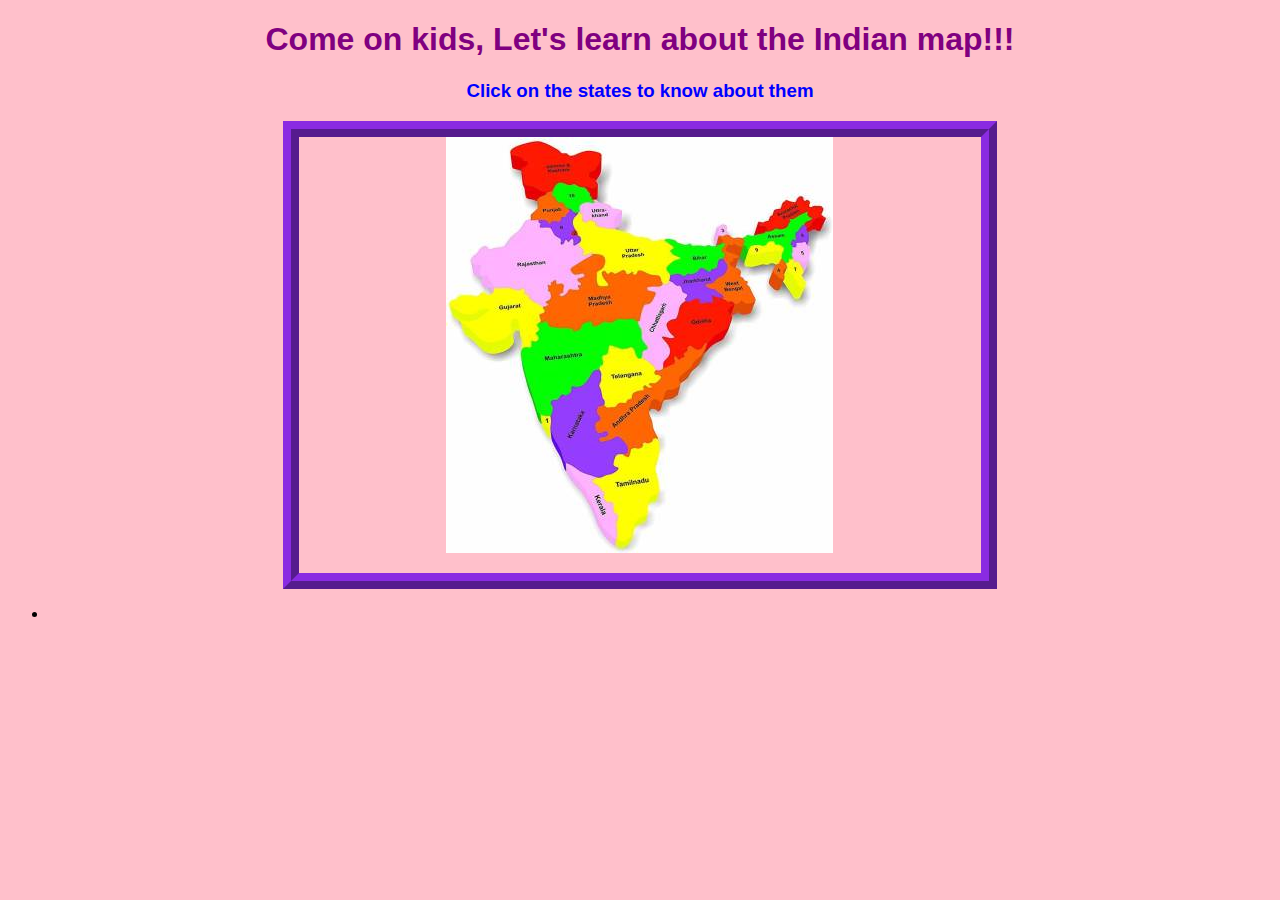
<file: India Map/index.html>
<!DOCTYPE html>
<html>
    <head>
    <meta charset="utf-8">
    <meta name="viewport" content="width=device-width">
    <title>INDIA MAP</title>
    
    <style>
        body{
    background-color: pink;
    }
   h1{
    text-align:center;
    color:purple;
    font-family: helvetica;
    }
    h3{
    text-align:center;
    color:blue;
    font-family: helvetica;
    }
    .image{
        display: block;
        margin-left: auto;
        margin-right: auto;
        width: 54%;
        border: 1rem;
        border-style: ridge;
        border-color: blueviolet;
    }
    </style>
    </head>
    <body>
        <h1> Come on kids, Let's learn about the Indian map!!!</h1>
        <h3>Click on the states to know about them</h3>
        <div class="image">
        <center>
        <img src="ind-map.jpeg" alt="india" usemap="#india" />
        <map name="india">
            <a href="Maha.html" onclick="mah()"><area shape="rect" coords="86,212,147,231" alt="Maharashtra"/></a>
            <a href="Madh.html" onclick="madh()"><area shape="rect" coords="130,156,177,177" alt="Madhyapradesh"/></a>
            <a href="Rajas.html" onclick="raj()"><area shape="rect" coords="60,115,109,143" alt="Rajastan"/></a>
            <a href="Odi.html" onclick="odi()"><area shape="rect" coords="233,175,274,199" alt="Odisha"/></a>
            <a href="jk.html" onclick="odi()"><area shape="rect" coords="89,18,136,47" alt="Jammu and Kashmir"/></a>
            <p id="intro"></p>
        </map>
        </center>
        </div>
        <ul>
            <li>

            </li>
        </ul>
    </body>
</html>
</file>
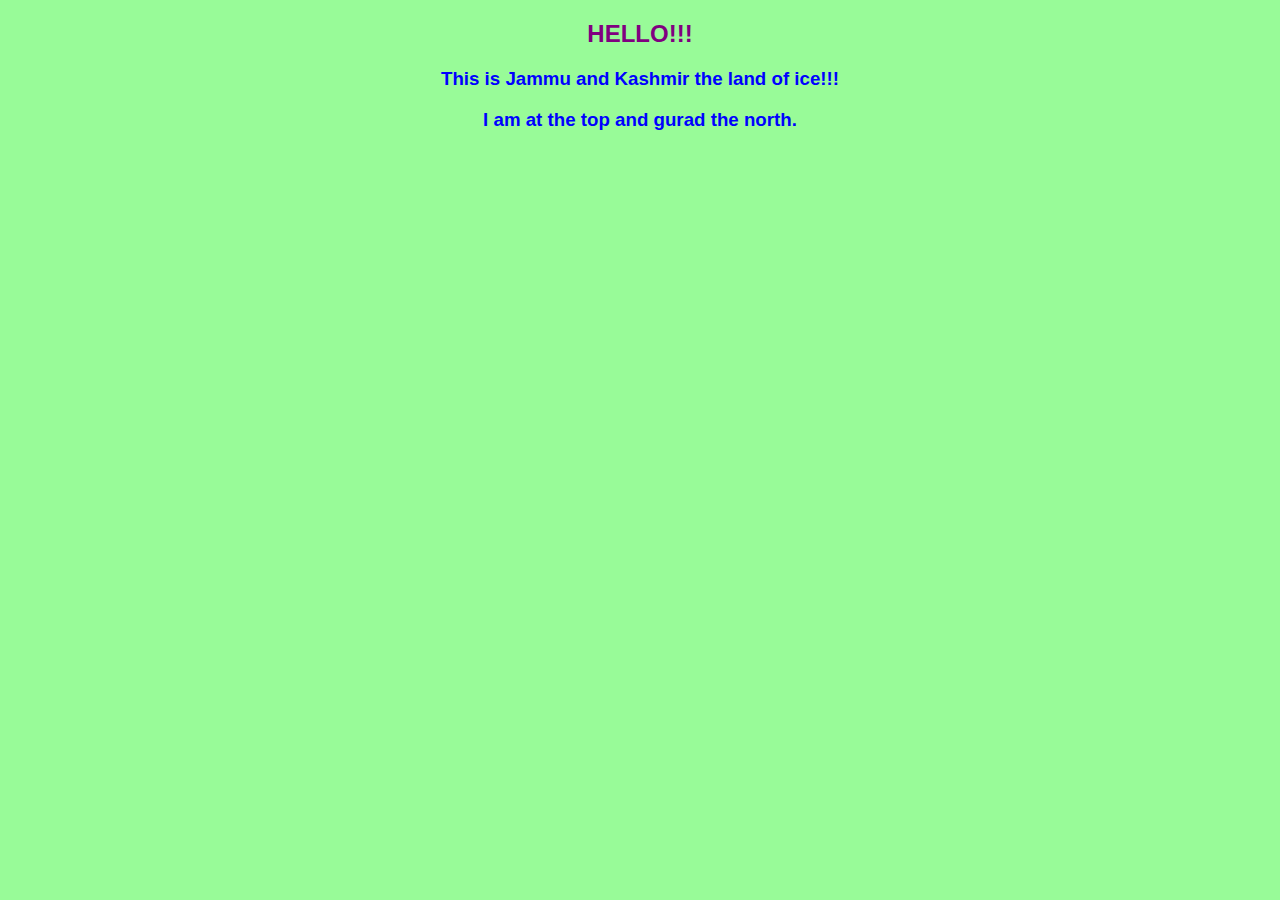
<file: India Map/jk.html>
<!DOCTYPE html>
<html>
    <head>
    <meta charset="utf-8">
    <meta name="viewport" content="width=device-width">
    <title>Jammu and Kashmir</title>
    <link rel="stylesheet" type="text/css" href="style.css" />
    <style>
        body{
            background-color:palegreen;
            }
           
    </style>
    </head>
    <body>
        <center>
        <h2>HELLO!!!</h2> 
        <h3>This is Jammu and Kashmir the land of ice!!!</h3>
        <h3>I am at the top and gurad the north.</h3>
        </center>
    </body>
    </html>
</file>
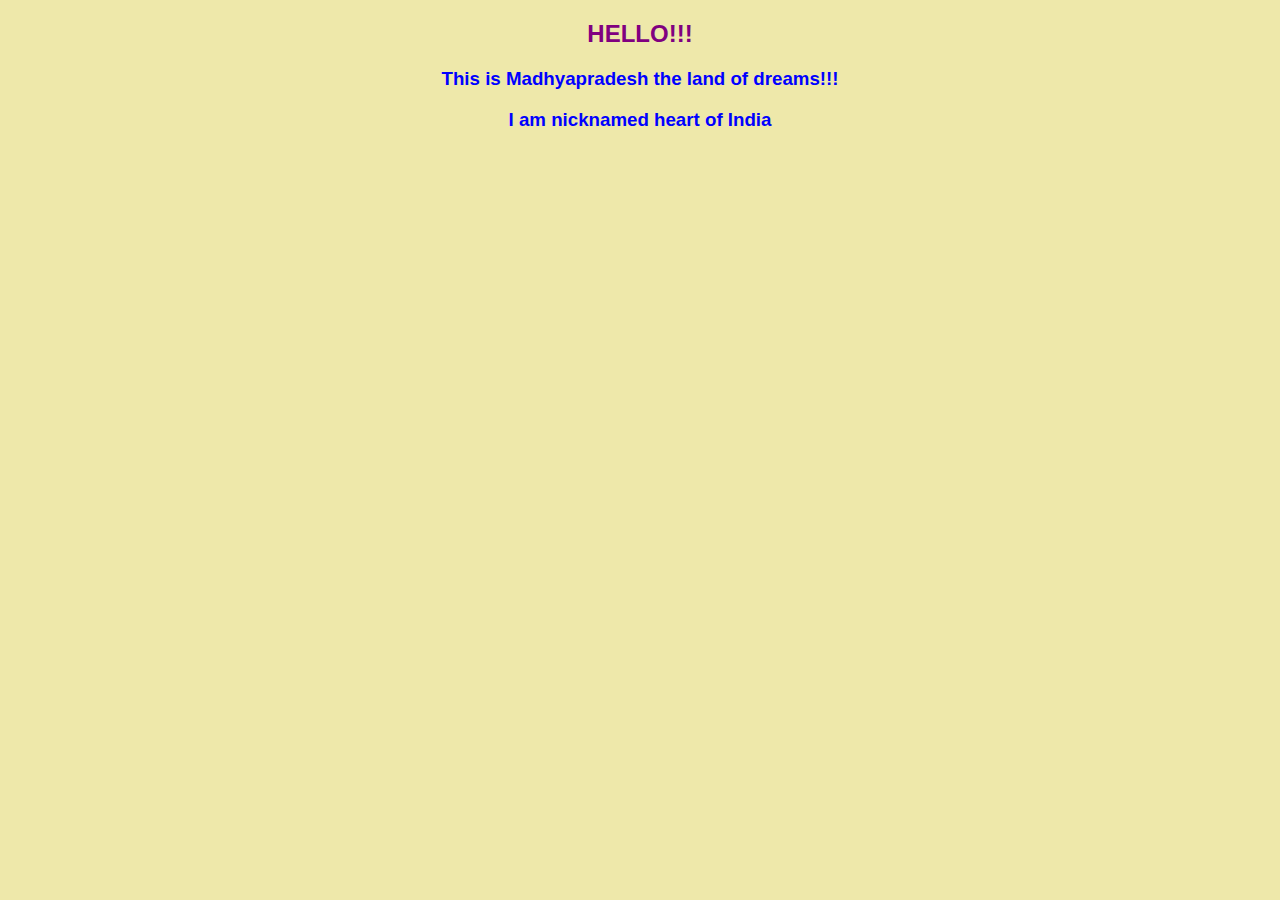
<file: India Map/Madh.html>
<!DOCTYPE html>
<html>
    <head>
    <meta charset="utf-8">
    <meta name="viewport" content="width=device-width">
    <title>Madhyapradesh</title>
    <link rel="stylesheet" type="text/css" href="style.css" />
    <style>
        body{
            background-color: palegoldenrod;
            }
           
    </style>
    </head>
    <body>
        <center>
        <h2>HELLO!!!</h2> 
        <h3>This is Madhyapradesh the land of dreams!!!</h3>
        <h3>I am nicknamed heart of India</h3>
        </center>
    </body>
    </html>
</file>
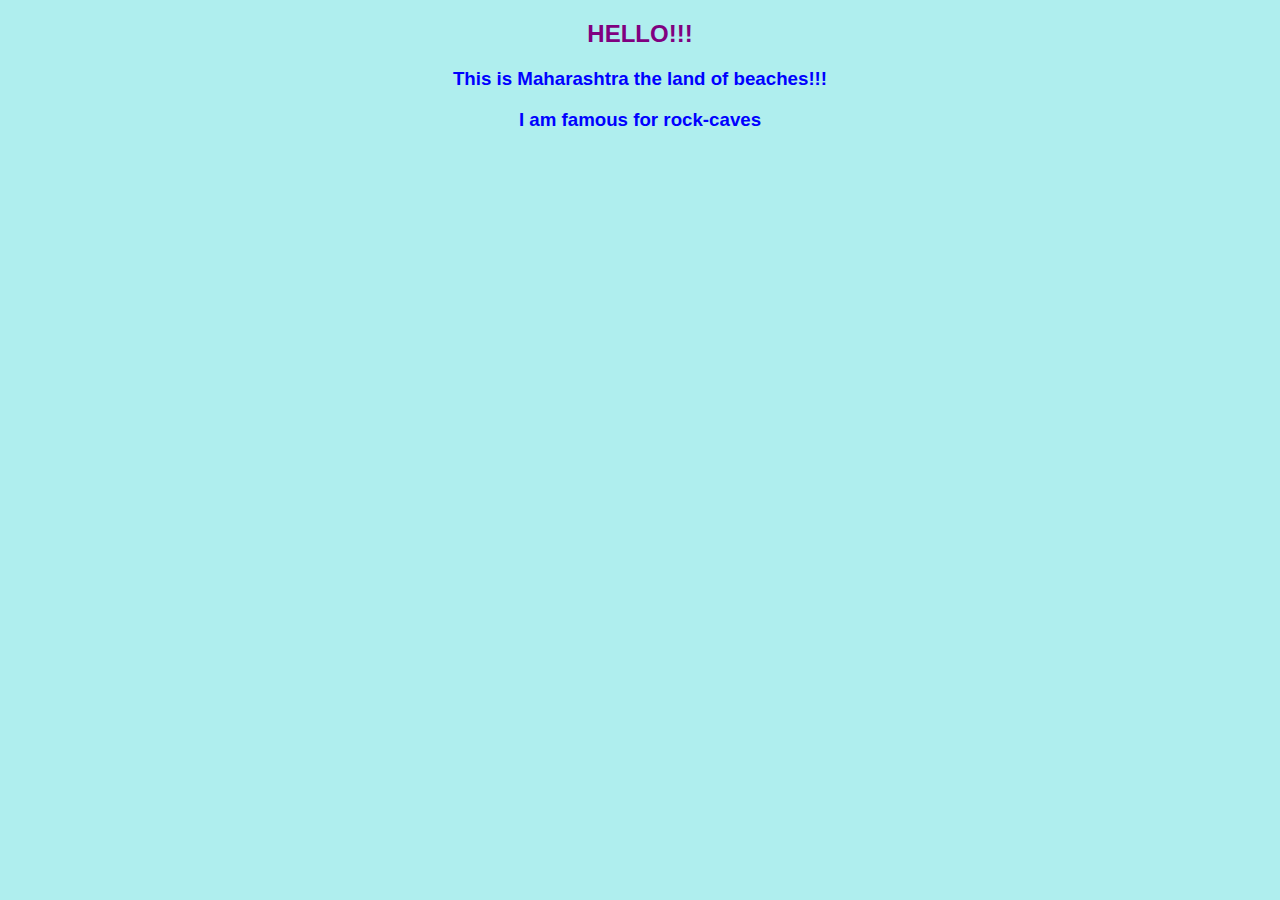
<file: India Map/Maha.html>
<!DOCTYPE html>
<html>
    <head>
    <meta charset="utf-8">
    <meta name="viewport" content="width=device-width">
    <title>Maharashtra</title>
    <link rel="stylesheet" type="text/css" href="style.css" />
    <style>
        body{
            background-color:paleturquoise;
            }
           /* h2{
            align:center;
            color:purple;
            font-family: helvetica;
            }
            h3{
            align:center;
            color:blue;
            font-family: helvetica;
            } */
    </style>
    </head>
    <body>
        <center>
        <h2>HELLO!!!</h2> 
        <h3>This is Maharashtra the land of beaches!!!</h3>
        <h3>I am famous for rock-caves</h3>
        </center>
    </body>
    </html>
</file>
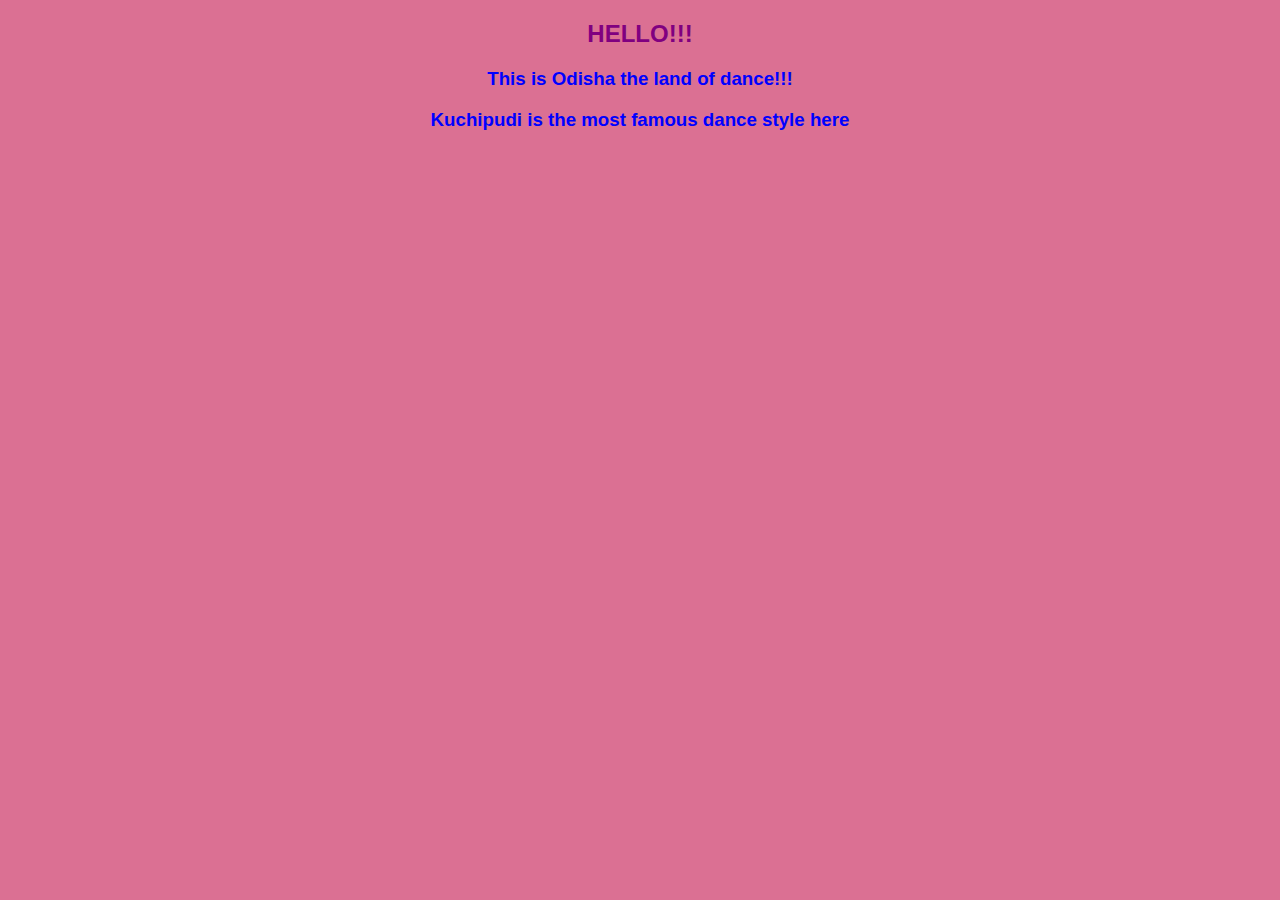
<file: India Map/odi.html>
<!DOCTYPE html>
<html>
    <head>
    <meta charset="utf-8">
    <meta name="viewport" content="width=device-width">
    <title>Odisha</title>
    <link rel="stylesheet" type="text/css" href="style.css" />
    <style>
        body{
            background-color:palevioletred;
            }
           
    </style>
    </head>
    <body>
        <center>
        <h2>HELLO!!!</h2> 
        <h3>This is Odisha the land of dance!!!</h3>
        <h3>Kuchipudi is the most famous dance style here</h3>
        </center>
    </body>
    </html>
</file>
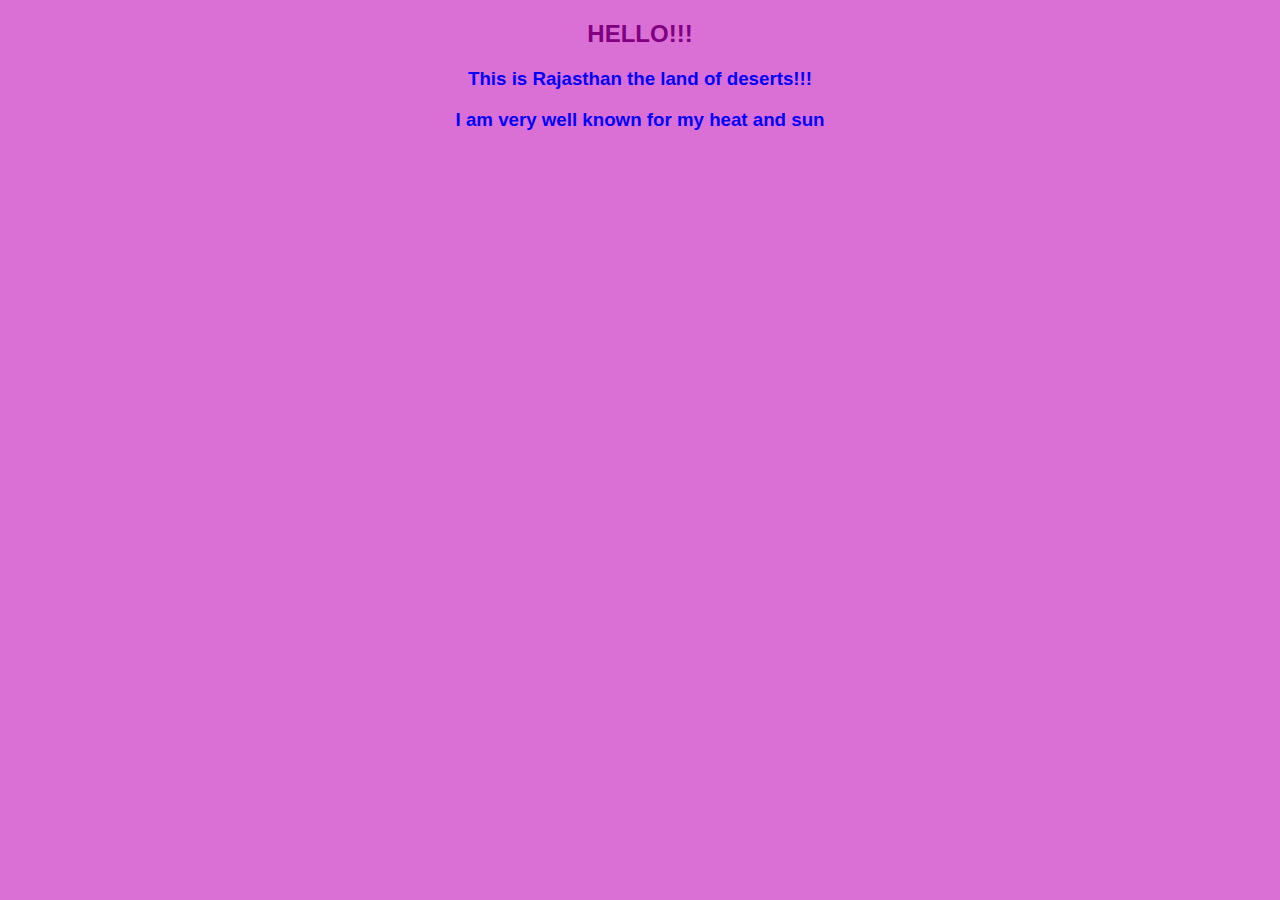
<file: India Map/Rajas.html>
<!DOCTYPE html>
<html>
    <head>
    <meta charset="utf-8">
    <meta name="viewport" content="width=device-width">
    <title>Rajasthan</title>
    <link rel="stylesheet" type="text/css" href="style.css" />
    
    </head>
    <body>
        <center>
        <h2>HELLO!!!</h2> 
        <h3>This is Rajasthan the land of deserts!!!</h3>
        <h3>I am very well known for my heat and sun</h3>
        </center>
    </body>
    </html>
</file>
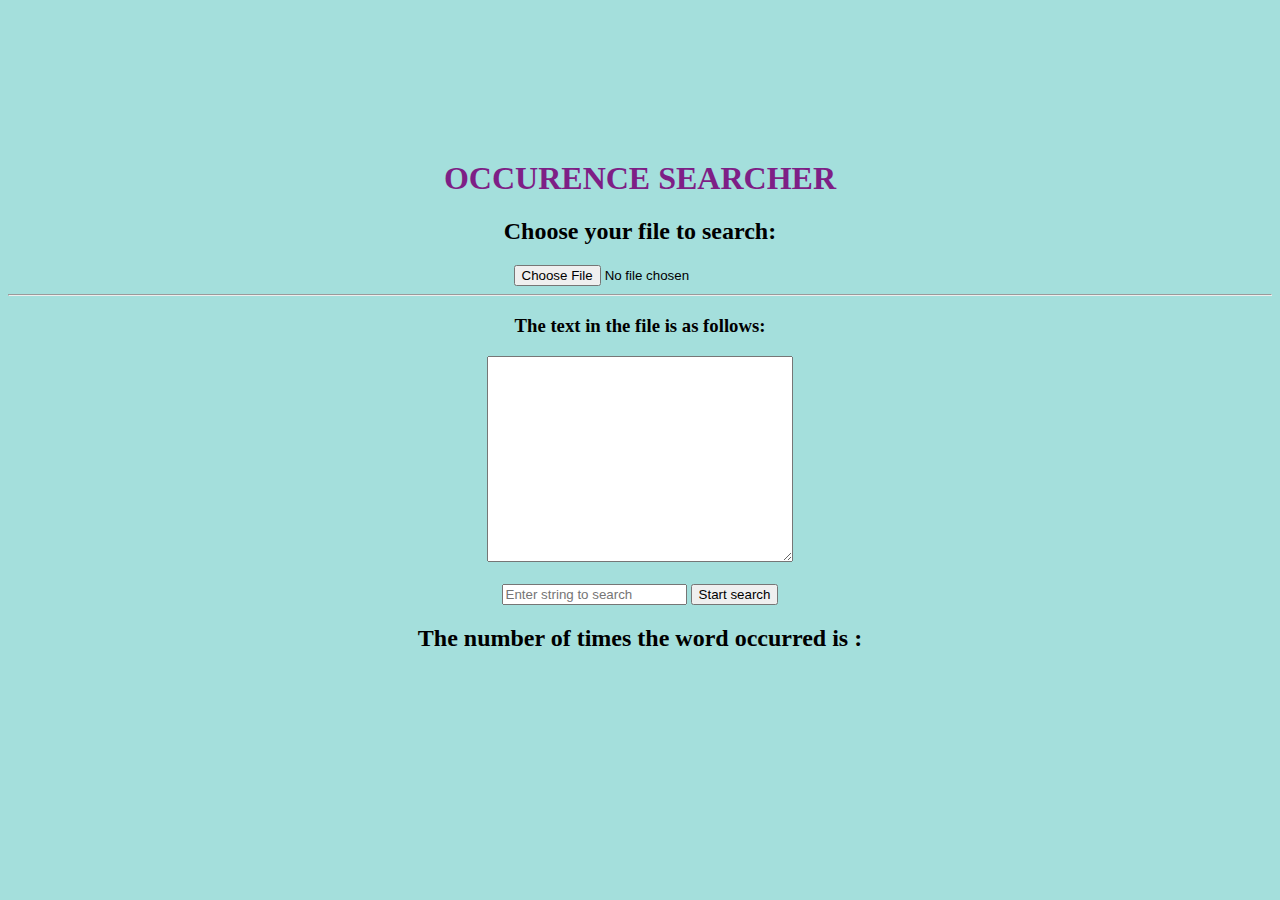
<file: Occurence_String/occur.html>
<!DOCTYPE html>
<html lang="en">
<head>
    <meta charset="UTF-8">
    <meta name="viewport" content="width=device-width">
    <title>Search string</title>
    <style>
       h1{
         color: rgb(126, 31, 134);
       }
    </style>
</head>
<body style="background-color: rgb(164, 223, 220);">
    <center><h1 style="margin-top:10rem">OCCURENCE SEARCHER</h1>
    <h2>Choose your file to search:</h2>
    <input type="file" id="myFile">
<hr>
<h3>The text in the file is as follows:</h3>
<textarea style="width:300px;height: 200px" id="output"></textarea><br><br>
<input type="text" id="searchstring" placeholder="Enter string to search" >
<button onclick="check_string()">Start search</button>
<br>

<h2>The number of times the word occurred is :
<div id="validity"></div>
</body>
<script>
var input = document.getElementById("myFile");
var output = document.getElementById("output");

var arr="";
console.log(arr);
function check_string(){
    var str=document.getElementById("searchstring").value;
    var n = arr.search(str);
    //for insensitive case
    var ans=(arr.match(new RegExp(str, "gi")) || []).length;
    //for case sensitive : var ans=(arr.match(new RegExp(str, "g")) || []).length;
    document.getElementById('validity').innerHTML=ans;
}

input.addEventListener("change", function () {
  if (this.files && this.files[0]) {
    var myFile = this.files[0];
    var reader = new FileReader();
    
    reader.addEventListener('load', function (e) {
      output.textContent = e.target.result;
      arr=String(e.target.result);
    });
    
    reader.readAsBinaryString(myFile);
  }   
});
    </script>
</html>
</file>
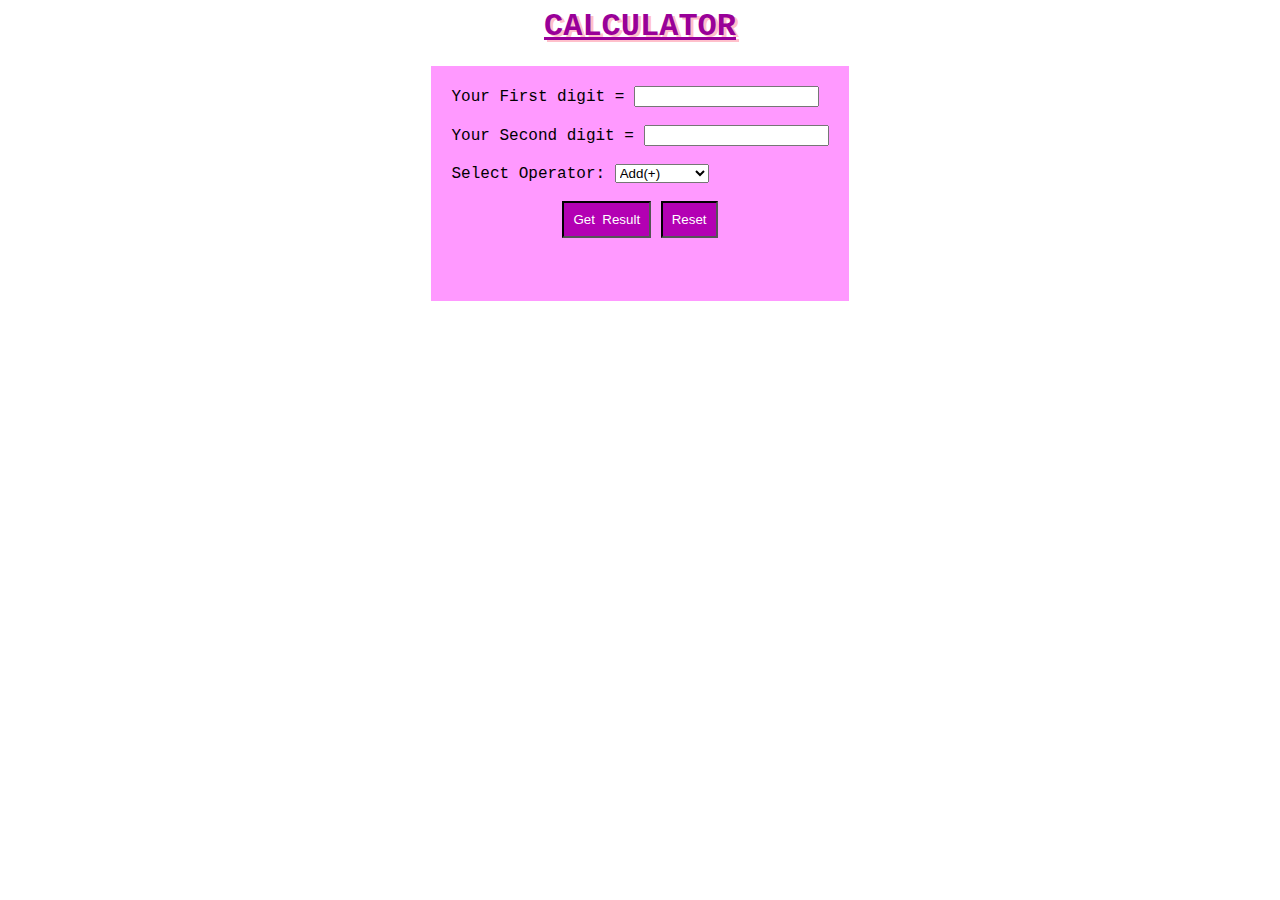
<file: Ajax/Calculator/AjaxCalc.html>
<html>
<head>

      <style>
        	body
        	{
			  font-family: Monaco,Optima,"Courier New";
			}
                        
                        h1
                        {
                          text-align: center;
                          color:#990099;
                          text-decoration:underline;
                          text-shadow:3px 2px pink;
                        }
             
			div
			{
			  width: fit-content;
                          height: 80px;
			  margin-left: auto;
			  margin-right: auto;
			}

			form
			{
			  padding: 20px;
			  background-color:#ff99ff;
			}
      
                        .res{
                              background-color: #b300b3;
                              border-style: inset;
                              color: white;
                              padding: 9px;
                              text-align: center; 
                         } 
    	</style>
</head>
<body>
  
<h1>CALCULATOR</h1>
<div>
<form method="get" action='calculator'>
 Your First digit =
 <input type="text" name="num1"><br><br>

 Your Second digit =
 <input type="text" name="num2"><br><br>
Select Operator:
 <select name="op">
 <option value="Add">Add(+)</option>
 <option value="Subtract">Subtract(-)</option>
 <option value="Multiply">Multiply(*)</option>
 <option value="Divide">Divide(/)</option>
 <option value="Modulus">Modulus(%)</option>
 <option value="Power">Power(^)</option>
 </select><br><br>
 <div>
 <input type="button" class="res" id="cal"  value="Get  Result" onclick="calc(num1.value,num2.value,op.value)">
 <input type="reset" class="res" value="Reset">
 </div>
 </form>

<div id="result"> </div>
<script>
  
    function calc(num1,num2,op){

      var xmlhttp = new XMLHttpRequest();
      console.log(xmlhttp);
      
    xmlhttp.onreadystatechange = function() {
      if (this.readyState == 4 && this.status == 200) {
        document.getElementById("result").innerHTML = "Answer: "+this.responseText;
      }
    };
    xmlhttp.open("GET", "calculator?num1="+num1+"&num2="+num2+"&op="+op, true);
    xmlhttp.send();
        }

  </script>


</body>
</html>
</file>
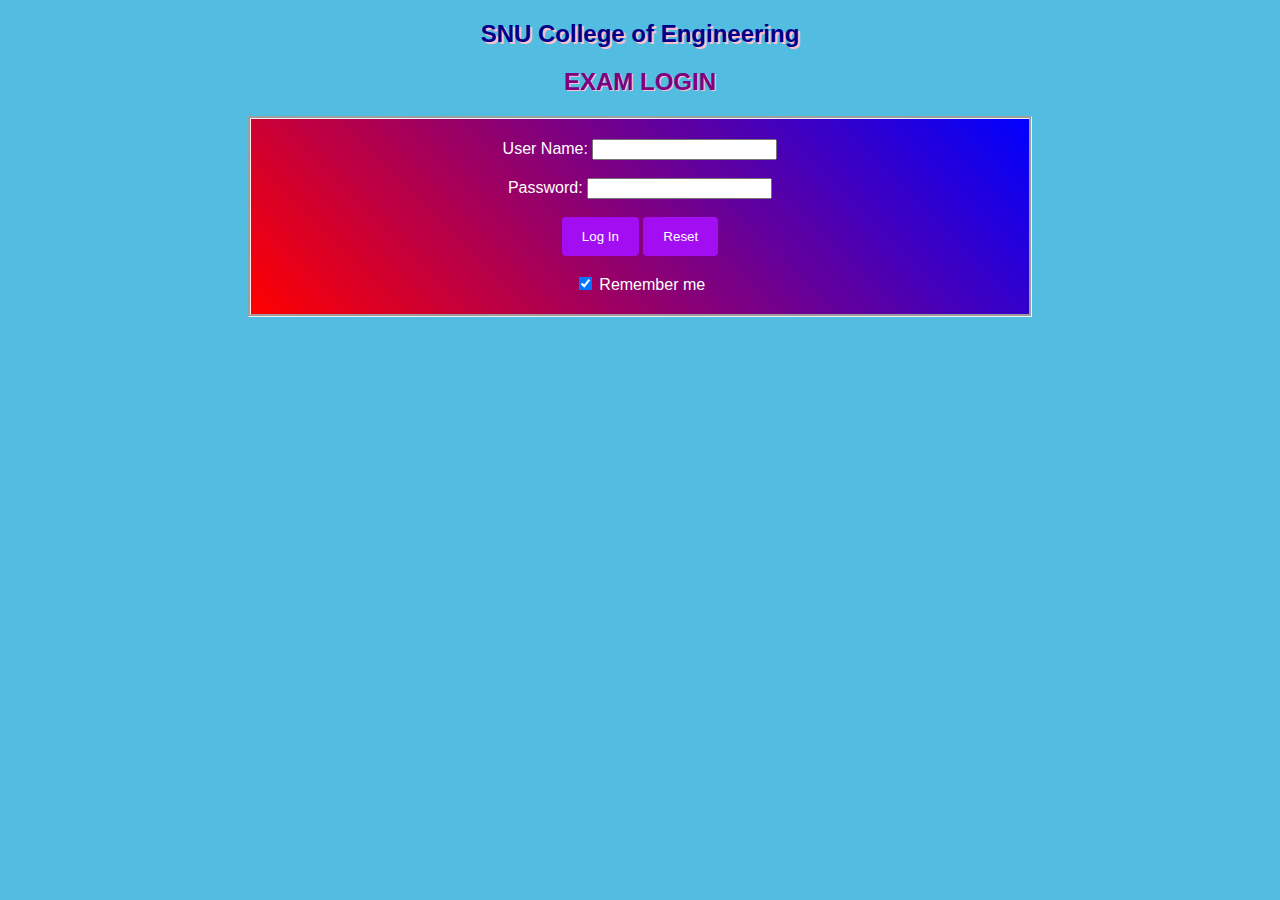
<file: Tomcat-exam/exam/OnlineExam.html>
<!DOCTYPE html>
<html>
<head>
<meta name="viewport" content="width=device-width, initial-scale=1">
<style>
body {
  font-family: Arial, Helvetica, sans-serif;
  background-color:#52bde0;
}
form {
  border: 3px groove #f1f1f1;
  margin-left:15rem;
  margin-right:15rem;
}
button {
  background-color: #4CAF50;
  color: white;
  padding: 14px 20px;
  margin: 8px 0;
  border: none;
  cursor: pointer;
}
button:hover {
  opacity: 0.8;
}
.container{			
      background-image: linear-gradient(45deg, red, blue); 
      padding: 20px;
      color: white;
}
input[type=submit],input[type=reset],input[type=button] {
			background-color: #a20ef1;
			color: white;
			padding: 12px 20px;
			border: none;
			border-radius: 4px;
			cursor: pointer;
		}
input[type=submit]:hover,input[type=reset]:hover,input[type=button]:hover {
			background-color: #bb51f5;
		}

</style>
	<body>  
                <h2 style="color:darkblue;text-shadow:2px 2px pink;text-align:center">SNU College of Engineering</h2>
		<h2 style="color:purple;text-shadow:1px 1px pink;text-align:center">EXAM LOGIN</h2>
		<center>
		<form method="post" action="login">
                        <div class="container">
			User Name: <input type="text" id="username" name="username" required><br><br>
			Password: <input type="password" id="password" name="password" required><br><br>
			<center>
			<input type="submit" value="Log In">
                        <input type="reset" value="Reset" onclick="confirm('Do you want to reset?')"> <br><br>
                        <label>
                        <input type="checkbox" checked="checked" name="remember"> Remember me
                        </label>
			</center>
                        </div>
		</form>
		</center>
	</body>
</html>
</file>
<file: India Map/style.css>
body{
    background-color:orchid;
    }
   h2{
    align:center;
    color:purple;
    font-family: helvetica;
    }
    h3{
    align:center;
    color:blue;
    font-family: helvetica;
    }
</file>
